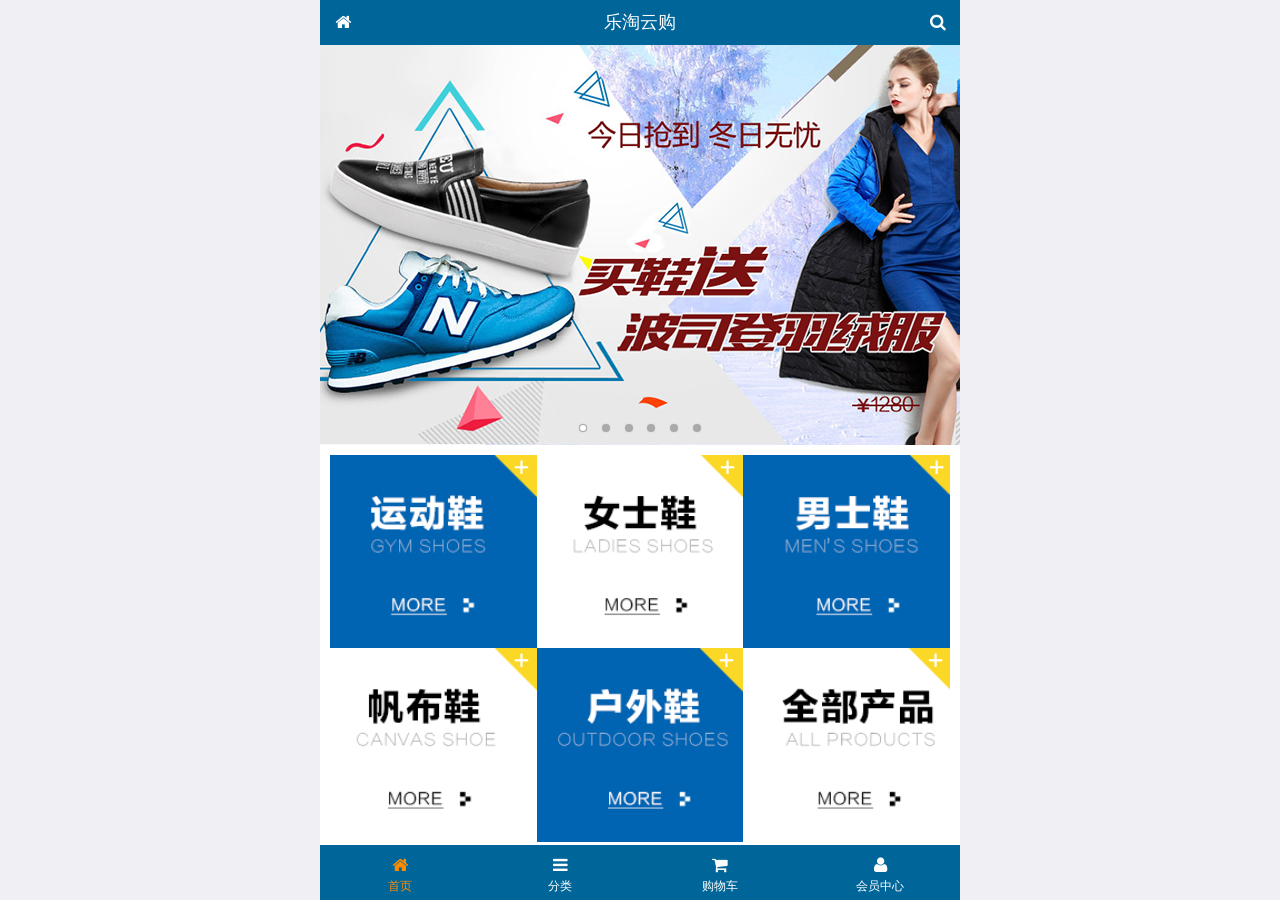
<file: public/front/index.html>
<!DOCTYPE html>
<html lang="zh-CN">
<head>
  <meta charset="UTF-8">
  <meta name="viewport"
        content="width=device-width, user-scalable=no, initial-scale=1.0, maximum-scale=1.0, minimum-scale=1.0">
  <title>乐淘首页</title>
  <link rel="icon" href="favicon.ico">
  <link rel="stylesheet" href="lib/mui/css/mui.css">
  <link rel="stylesheet" href="lib/fa/css/font-awesome.min.css">
  <link rel="stylesheet" href="css/common.css">
  <link rel="stylesheet" href="css/index.css">
</head>
<body>


<div class="lt_container">
  <div class="lt_header">
    <a class="icon_left" href="index.html"><span class="fa fa-home"></span></a>
    <h4>乐淘云购</h4>
    <a class="icon_right" href="search.html"><span class="fa fa-search"></span></a>
  </div>

  <div class="lt_content">

    <div class="mui-scroll-wrapper">
      <div class="mui-scroll">
        <!--所有的DOM结构写到这里面-->

        <!--轮播图-->
        <div class="mui-slider">
          <div class="mui-slider-group mui-slider-loop">
            <div class="mui-slider-item mui-slider-item-duplicate"><a href="#"><img src="images/banner6.png" /></a></div>
            <div class="mui-slider-item"><a href="#"><img src="images/banner1.png" /></a></div>
            <div class="mui-slider-item"><a href="#"><img src="images/banner2.png" /></a></div>
            <div class="mui-slider-item"><a href="#"><img src="images/banner3.png" /></a></div>
            <div class="mui-slider-item"><a href="#"><img src="images/banner4.png" /></a></div>
            <div class="mui-slider-item"><a href="#"><img src="images/banner5.png" /></a></div>
            <div class="mui-slider-item"><a href="#"><img src="images/banner6.png" /></a></div>
            <div class="mui-slider-item mui-slider-item-duplicate"><a href="#"><img src="images/banner1.png" /></a></div>
          </div>

          <div class="mui-slider-indicator">
            <div class="mui-indicator mui-active"></div>
            <div class="mui-indicator"></div>
            <div class="mui-indicator"></div>
            <div class="mui-indicator"></div>
            <div class="mui-indicator"></div>
            <div class="mui-indicator"></div>
          </div>
        </div>


        <!--导航-->
        <div class="lt_nav">
          <ul class="mui-clearfix">
            <li><a href="#"><img src="images/nav1.png" alt=""></a></li>
            <li><a href="#"><img src="images/nav2.png" alt=""></a></li>
            <li><a href="#"><img src="images/nav3.png" alt=""></a></li>
            <li><a href="#"><img src="images/nav4.png" alt=""></a></li>
            <li><a href="#"><img src="images/nav5.png" alt=""></a></li>
            <li><a href="#"><img src="images/nav6.png" alt=""></a></li>
          </ul>
        </div>

        <!--商品-->
        <div class="lt_product mui-clearfix">
          <a href="#" class="item">
            <img src="images/product.jpg" alt="">
            <p class="mui-ellipsis-2">adidas阿迪达斯 男式 场下休闲篮球鞋S83700场下休闲篮球鞋S83700 </p>
            <p>
              <span>&yen;560</span>
              <span>&yen;580</span>
            </p>
            <button class="mui-btn-blue">立即购买</button>
          </a>
          <a href="#" class="item">
            <img src="images/product.jpg" alt="">
            <p class="mui-ellipsis-2">adidas阿迪达斯 男式 场下休闲篮球鞋S83700场下休闲篮球鞋S83700 </p>
            <p>
              <span>&yen;560</span>
              <span>&yen;580</span>
            </p>
            <button class="mui-btn-blue">立即购买</button>
          </a>
          <a href="#" class="item">
            <img src="images/product.jpg" alt="">
            <p class="mui-ellipsis-2">adidas阿迪达斯 男式 场下休闲篮球鞋S83700场下休闲篮球鞋S83700 </p>
            <p>
              <span>&yen;560</span>
              <span>&yen;580</span>
            </p>
            <button class="mui-btn-blue">立即购买</button>
          </a>
          <a href="#" class="item">
            <img src="images/product.jpg" alt="">
            <p class="mui-ellipsis-2">adidas阿迪达斯 男式 场下休闲篮球鞋S83700场下休闲篮球鞋S83700 </p>
            <p>
              <span>&yen;560</span>
              <span>&yen;580</span>
            </p>
            <button class="mui-btn-blue">立即购买</button>
          </a>
        </div>

      </div>
    </div>




  </div>


  <div class="lt_footer">
    <ul>
      <li class="now">
        <a href="index.html">
          <span class="fa fa-home"></span>
          <p>首页</p>
        </a>
      </li>
      <li>
        <a href="category.html">
          <span class="fa fa-bars"></span>
          <p>分类</p>
        </a>
      </li>
      <li>
        <a href="cart.html">
          <span class="fa fa-shopping-cart"></span>
          <p>购物车</p>
        </a>
      </li>
      <li>
        <a href="user.html">
          <span class="fa fa-user"></span>
          <p>会员中心</p>
        </a>
      </li>
    </ul>
  </div>
</div>

<script src="lib/mui/js/mui.js"></script>
<script src="js/index.js"></script>
</body>
</html>
</file>
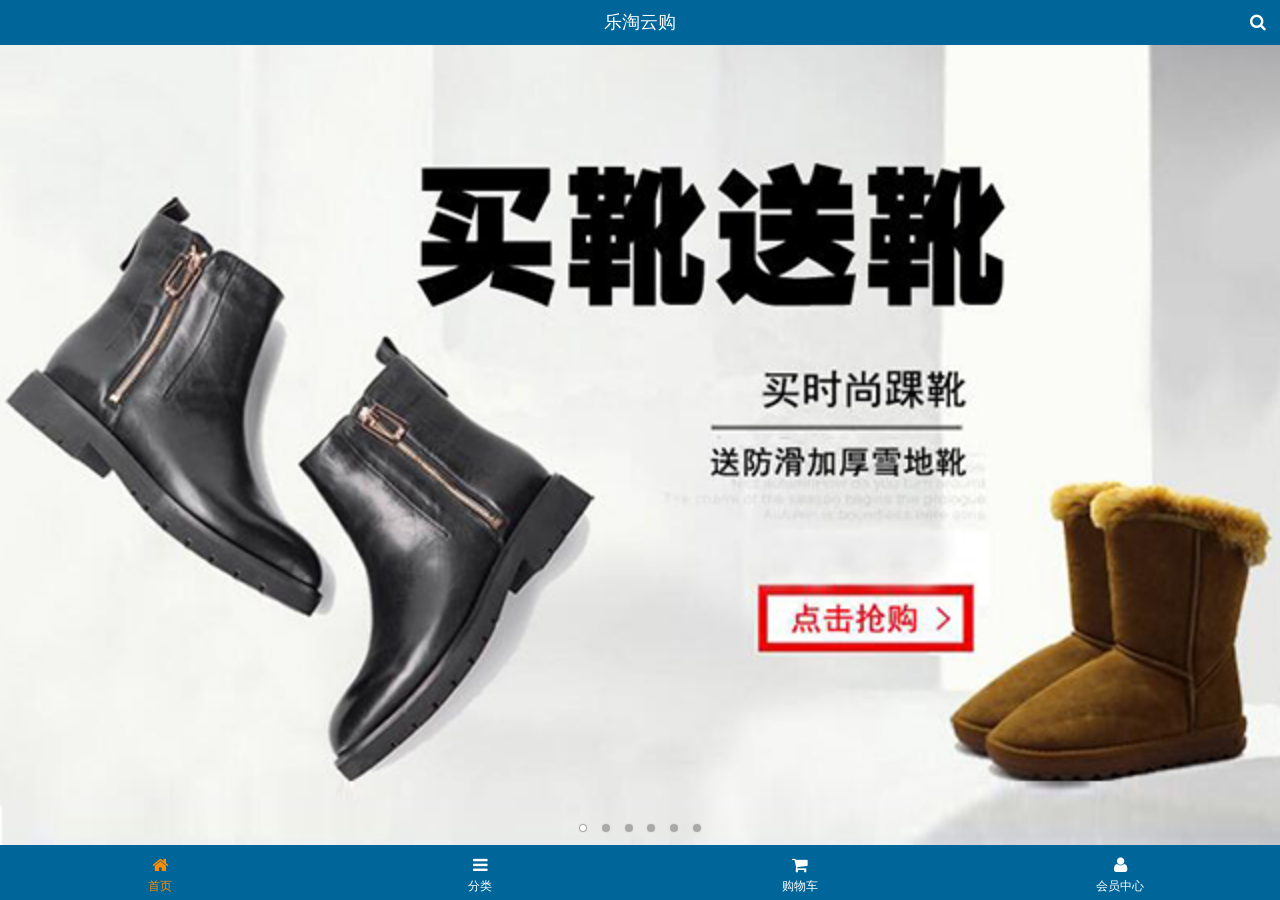
<file: public/mobile/index.html>
<!DOCTYPE html>
<html>
<head lang="en">
    <meta charset="UTF-8">
    <meta name="viewport" content="width=device-width,initial-scale=1.0,user-scalable=0"/>
    <title>乐淘首页</title>
    <link type="image/x-icon" rel="shortcut icon" href="images/favicon.ico">
    <link rel="stylesheet" href="assets/mui/css/mui.css"/>
    <link rel="stylesheet" href="assets/fa/css/font-awesome.min.css"/>
    <link rel="stylesheet" href="css/common.css"/>
    <link rel="stylesheet" href="css/index.css"/>
</head>
<body>
    <div class="lt_container">
        <header class="lt_topBar">
            <h3>乐淘云购</h3>
            <a class="btn_right" href="search.html"><span class="fa fa-search"></span></a>
        </header>
        <div class="lt_content">
            <div class="lt_wrapper">
                <div class="mui-scroll-wrapper">
                    <div class="mui-scroll">
                        <!--轮播图-->
                        <div class="mui-slider">
                            <div class="mui-slider-group mui-slider-loop">
                                <div class="mui-slider-item mui-slider-item-duplicate"><a href="#"><img src="images/banner6.png" /></a></div>
                                <div class="mui-slider-item mui-active"><a href="#"><img src="images/banner1.png" /></a></div>
                                <div class="mui-slider-item"><a href="#"><img src="images/banner2.png" /></a></div>
                                <div class="mui-slider-item"><a href="#"><img src="images/banner3.png" /></a></div>
                                <div class="mui-slider-item"><a href="#"><img src="images/banner4.png" /></a></div>
                                <div class="mui-slider-item"><a href="#"><img src="images/banner5.png" /></a></div>
                                <div class="mui-slider-item"><a href="#"><img src="images/banner6.png" /></a></div>
                                <div class="mui-slider-item mui-slider-item-duplicate"><a href="#"><img src="images/banner1.png" /></a></div>
                            </div>
                            <div class="mui-slider-indicator">
                                <div class="mui-indicator mui-active"></div>
                                <div class="mui-indicator"></div>
                                <div class="mui-indicator"></div>
                                <div class="mui-indicator"></div>
                                <div class="mui-indicator"></div>
                                <div class="mui-indicator"></div>
                            </div>
                        </div>
                        <!--导航栏-->
                        <nav class="lt_nav">
                            <a href="#"><img src="images/nav1.png" alt=""/></a>
                            <a href="#"><img src="images/nav2.png" alt=""/></a>
                            <a href="#"><img src="images/nav3.png" alt=""/></a>
                            <a href="#"><img src="images/nav4.png" alt=""/></a>
                            <a href="#"><img src="images/nav5.png" alt=""/></a>
                            <a href="#"><img src="images/nav6.png" alt=""/></a>
                        </nav>
                        <!--商品区块-->
                        <div class="lt_product">
                            <a class="item" href="#">
                                <img src="images/product.jpg" alt=""/>
                                <span class="mui-ellipsis-2 mui-text-left">adidas阿迪达斯 男式 场下休闲篮球鞋S83700 </span>
                                <p><span>&yen;560.00</span> <span>&yen;560.00</span></p>
                                <button class="mui-btn-blue">立即购买</button>
                            </a>
                            <a class="item" href="#">
                                <img src="images/product.jpg" alt=""/>
                                <span class="mui-ellipsis-2 mui-text-left">adidas阿迪达斯 男式 场下休闲篮球鞋S83700 </span>
                                <p><span>&yen;560.00</span> <span>&yen;560.00</span></p>
                                <button class="mui-btn-blue">立即购买</button>
                            </a>
                            <a class="item" href="#">
                                <img src="images/product.jpg" alt=""/>
                                <span class="mui-ellipsis-2 mui-text-left">adidas阿迪达斯 男式 场下休闲篮球鞋S83700 </span>
                                <p><span>&yen;560.00</span> <span>&yen;560.00</span></p>
                                <button class="mui-btn-blue">立即购买</button>
                            </a>
                            <a class="item" href="#">
                                <img src="images/product.jpg" alt=""/>
                                <span class="mui-ellipsis-2 mui-text-left">adidas阿迪达斯 男式 场下休闲篮球鞋S83700 </span>
                                <p><span>&yen;560.00</span> <span>&yen;560.00</span></p>
                                <button class="mui-btn-blue">立即购买</button>
                            </a>
                        </div>
                    </div>
                </div>
            </div>
        </div>
        <footer class="lt_tabBar">
            <ul>
                <li class="now"><a href="index.html"><span class="fa fa-home"></span><p>首页</p></a></li>
                <li><a href="category.html"><span class="fa fa-bars"></span><p>分类</p></a></li>
                <li><a href="cart.html"><span class="fa fa-shopping-cart"></span><p>购物车</p></a></li>
                <li><a href="user/index.html"><span class="fa fa-user"></span><p>会员中心</p></a></li>
            </ul>
        </footer>
    </div>
<script src="assets/mui/js/mui.js"></script>
<script src="js/common.js"></script>
<script src="js/index.js"></script>
</body>
</html>
</file>
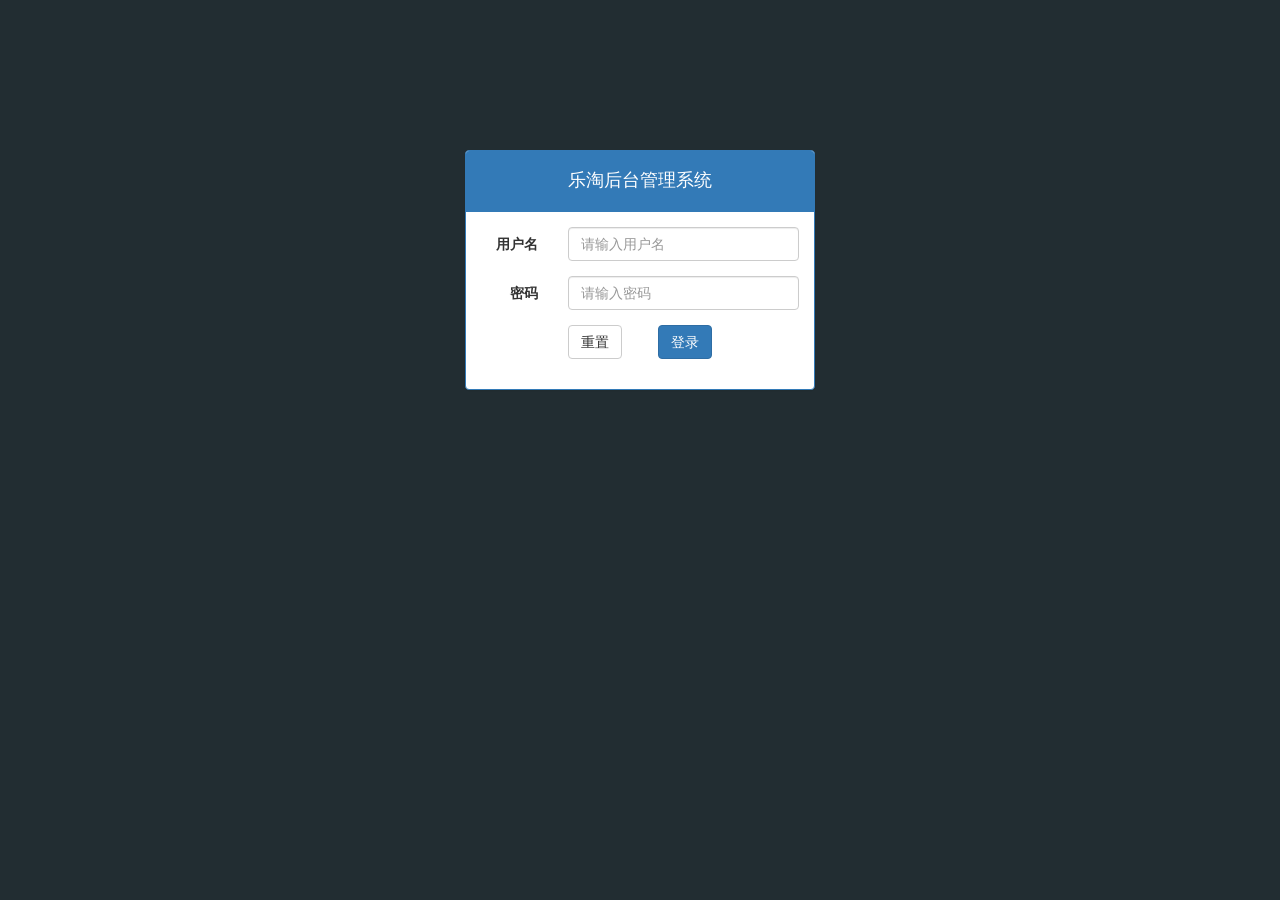
<file: public/back/login.html>
<!DOCTYPE html>
<html lang="zh-CN">
<head>
  <meta charset="UTF-8">
  <title>乐淘管理系统-登录</title>
  <link rel="stylesheet" href="lib/bootstrap/css/bootstrap.css">
  <link rel="stylesheet" href="lib/bootstrap-validator/css/bootstrapValidator.css">
  <link rel="stylesheet" href="lib/nprogress/nprogress.css">
  <link rel="stylesheet" href="css/common.css">
</head>
<body style="background-color: #222d32;">


<div class="container">

  <div class="col-md-4 col-md-offset-4">
    <div class="lt_panel panel panel-primary mt150">
      <div class="panel-heading"><h4>乐淘后台管理系统</h4></div>
      <div class="panel-body">
        <form id="form" class="form-horizontal">
          <div class="form-group">
            <label for="username" class="col-sm-3 control-label">用户名</label>
            <div class="col-sm-9">
              <input name="username" id="username" type="text" class="form-control" placeholder="请输入用户名">
            </div>
          </div>
          <div class="form-group">
            <label for="password" class="col-sm-3 control-label">密码</label>
            <div class="col-sm-9">
              <input type="password" class="form-control" name="password" id="password" placeholder="请输入密码">
            </div>
          </div>
          <div class="form-group">
            <div class="col-sm-offset-3 col-sm-6">
              <button type="reset" class="btn btn-default pull-left">重置</button>
              <button type="submit" class="btn btn-primary pull-right">登录</button>
            </div>
          </div>
        </form>
      </div>
    </div>
  </div>

</div>


<script src="lib/jquery/jquery.js"></script>
<script src="lib/bootstrap/js/bootstrap.js"></script>
<script src="lib/bootstrap-validator/js/bootstrapValidator.js"></script>
<script src="lib/nprogress/nprogress.js"></script>
<script src="js/common.js"></script>
<script src="js/login.js"></script>
</body>
</html>
</file>
<file: public/front/css/common.css>
@charset "UTF-8";

html,body{
  height: 100%;
}

* {
  margin: 0;
  padding: 0;
  list-style: none;
}

img {
  width: 100%;
  display: block;
}

/*通用样式*/
.lt_container {
  width: 100%;
  height: 100%;
  max-width: 640px;
  min-width: 320px;
  margin: 0 auto;
  padding-top: 45px;
  padding-bottom: 55px;
}

.lt_content {
  width: 100%;
  height: 100%;
  position: relative;
  background-color: #fff;
}

.lt_header {
  height: 45px;
  width: 100%;
  background-color: #069;
  position: fixed;
  top: 0;
  max-width: 640px;
  z-index: 999;
}


.lt_header .icon_left,
.lt_header .icon_right {
  height: 45px;
  width: 45px;
  position: absolute;
  top: 0;
  color: #fff;
  text-align: center;
  line-height: 45px;
}
.lt_header .icon_left{
  left: 0;
}
.lt_header .icon_right{
  right: 0;
}

.lt_header h4 {
  width: 100%;
  height: 45px;
  font-weight: 400;
  color: #fff;
  text-align: center;
  line-height: 45px;
  margin: 0;
}



/*底部*/
.lt_footer {
  height: 55px;
  width: 100%;
  background-color: #069;
  position: fixed;
  bottom: 0;
  max-width: 640px;
  z-index: 999;
}

.lt_footer li {
  float: left;
  width: 25%;
  text-align: center;
  padding-top: 10px;
}

.lt_footer li.now a{
  color: darkorange;
}

.lt_footer li.now p {
  color: darkorange;
}


.lt_footer a {
  color: #fff;
}

.lt_footer p {
  color: #fff;
  margin-bottom: 0;
  font-size: 12px;
}



.lt_product {
  padding: 10px;
}

.lt_product .item {
  width: 48%;
  border: 1px solid #ccc;
  float: left;
  text-align: center;
  padding: 10px;
  margin-top: 10px;
}

.lt_product .item p {
  margin-top: 10px;
  height: 40px;
}

.lt_product .item:nth-child(odd){
  margin-right: 4%;
}

.lt_product .item p span:first-child {
  color: red;
}

.lt_product .item p span:last-child {
  text-decoration: line-through;
}



/*搜索相关*/
.lt_search {
  padding: 10px;
  position: relative;
}


.lt_search input {
  width: 100%;
  height: 34px;
  border: 1px solid #007aff;
  font-size: 12px;
  border-radius: 5px;
  margin: 0;
}

.lt_search button {
  position: absolute;
  right: 10px;
  top: 10px;
  border-radius: 0 5px 5px 0;
}


.loading {
  width: 40px;
  height: 40px;
  border: 3px solid #069;
  position: absolute;
  left: 50%;
  transform: translateX(-50%);
  top: 200px;

  animation: zhuan 1s infinite ease-in-out;
}

@keyframes zhuan {
  from {
    transform: translateX(-50%) rotate(0deg);
  }
  to {
    transform: translateX(-50%) rotate(360deg);
  }
}
</file>
<file: public/front/css/index.css>
@charset "UTF-8";

.lt_nav {
  padding: 10px;
}

.lt_nav li {
  width: 33.33%;
  float: left;
}

.lt_nav img {
  width: 100%;
  display: block;
}
</file>
<file: public/mobile/css/common.css>
/*reset css*/
/*common css*/
/*大容器*/
.lt_container{
    position: absolute;
    left: 0;
    top: 0;
    background: #fff;
    width: 100%;
    height: 100%;
    overflow: hidden;
}
/*顶部通栏*/
.lt_topBar{
    width: 100%;
    height: 45px;
    background: #069;
    position: absolute;
    left: 0;
    top: 0;
}
.lt_topBar h3{
    font-size: 18px;
    line-height: 45px;
    text-align: center;
    color: #fff;
    margin: 0;
    font-weight: normal;
}
.lt_topBar a{
    position: absolute;
    top: 0;
    width: 45px;
    height: 45px;
    text-align: center;
    line-height: 45px;
    color: #fff;
}
.lt_topBar .btn_left{
    left: 0;
}
.lt_topBar .btn_left .mui-icon{
    font-weight: bold;
}
.lt_topBar .btn_right{
    right: 0;
}
/*主体内容*/
.lt_content{
    width: 100%;
    height: 100%;
    padding-top: 45px;
    padding-bottom: 55px;
}
.lt_content .lt_wrapper{
    width: 100%;
    height: 100%;
    position: relative;
}
/*底部页签*/
.lt_tabBar{
    width: 100%;
    height: 55px;
    background: #069;
    position: absolute;
    left: 0;
    bottom: 0;
}
.lt_tabBar ul{
    list-style: none;
    margin: 0;
    padding: 0;
}
.lt_tabBar ul li{
    width: 25%;
    float: left;
    text-align: center;
    padding-top: 10px;
}
.lt_tabBar ul li.now a{
    color: darkorange;
}
.lt_tabBar ul li.now a p{
    color: darkorange;
}
.lt_tabBar ul li a{
    color: #fff;
}
.lt_tabBar ul li a p{
    color: #fff;
    font-size: 12px;
    padding-bottom: 0;
    margin-bottom: 0;
}


/*model css*/

/*商品*/
.lt_product{
    padding: 0 10px;
    background: #fff;
}
.lt_product .item{
    width: 48%;
    float: left;
    text-align: center;
    box-shadow: 0 0 5px #ccc;
    margin-top: 10px;
    padding: 10px 5px;
}
/*even 偶数  odd 奇数*/
.lt_product .item:nth-child(even){
    margin-left: 4%;
}
.lt_product .item img{
    width: 100%;
    display: block;
    margin-bottom:5px;
}
.lt_product .mui-ellipsis-2{
    height: 41px;
}
.lt_product .item p{
    font-size: 12px;
}
.lt_product .item p span:first-child{
    color: red;
}
.lt_product .item p span:last-child{
    color: grey;
    text-decoration: line-through;
}

/*加载中效果*/
.loading{
    min-height: 250px;
    width: 100%;
    text-align: center;
    line-height: 250px;
}
.loading .mui-icon{
    color: #069;
    animation: rotateLoading 1s infinite;
}
@keyframes rotateLoading {
    from{
        transform: rotate(0deg);
        -webkit-transform: rotate(0deg);
    }
    to{
        transform: rotate(360deg);
        -webkit-transform: rotate(360deg);
    }
}
/*webkit兼容*/
@-webkit-keyframes rotateLoading {
    from{
        transform: rotate(0deg);
        -webkit-transform: rotate(0deg);
    }
    to{
        transform: rotate(360deg);
        -webkit-transform: rotate(360deg);
    }
}
</file>
<file: public/mobile/css/index.css>
/*������*/
.lt_nav{
    margin-top: 10px;
    padding: 0 10px;
}
.lt_nav a{
    float: left;
    width: 33.3333%;
}
.lt_nav a img{
    width: 100%;
    display: block;
}
</file>
<file: public/back/lib/nprogress/nprogress.css>
/* Make clicks pass-through */
#nprogress {
  pointer-events: none;
}

#nprogress .bar {
  background: greenyellow;

  position: fixed;
  z-index: 10000;
  top: 0;
  left: 0;

  width: 100%;
  height: 2px;
}

/* Fancy blur effect */
#nprogress .peg {
  display: block;
  position: absolute;
  right: 0px;
  width: 100px;
  height: 100%;
  box-shadow: 0 0 10px #29d, 0 0 5px #29d;
  opacity: 1.0;

  -webkit-transform: rotate(3deg) translate(0px, -4px);
      -ms-transform: rotate(3deg) translate(0px, -4px);
          transform: rotate(3deg) translate(0px, -4px);
}

/* Remove these to get rid of the spinner */
#nprogress .spinner {
  display: block;
  position: fixed;
  z-index: 1031;
  top: 15px;
  right: 15px;
}

#nprogress .spinner-icon {
  width: 18px;
  height: 18px;
  box-sizing: border-box;

  border: solid 2px transparent;
  border-top-color: #29d;
  border-left-color: #29d;
  border-radius: 50%;

  -webkit-animation: nprogress-spinner 400ms linear infinite;
          animation: nprogress-spinner 400ms linear infinite;
}

.nprogress-custom-parent {
  overflow: hidden;
  position: relative;
}

.nprogress-custom-parent #nprogress .spinner,
.nprogress-custom-parent #nprogress .bar {
  position: absolute;
}

@-webkit-keyframes nprogress-spinner {
  0%   { -webkit-transform: rotate(0deg); }
  100% { -webkit-transform: rotate(360deg); }
}
@keyframes nprogress-spinner {
  0%   { transform: rotate(0deg); }
  100% { transform: rotate(360deg); }
}
</file>
<file: public/back/css/common.css>
@charset "UTF-8";

.mt150 {
  margin-top: 150px;
}

.mb20 {
  margin-bottom: 20px;
}

.lt_panel h4 {
  text-align: center;
}

ul {
  margin: 0;
  padding: 0;
  list-style: none;
}

a {
  text-decoration: none;
}

a:link, a:visited, a:hover, a:active {
  text-decoration: none;
}

.lt_main .table td {
  text-align: center;
  vertical-align: middle;
}


.lt_aside {
  width: 180px;
  height: 100%;
  background-color: #222d32;
  position: fixed;
  left: 0;
  transition: all 1s;
  z-index: 999;

}


.lt_aside.now {
  left: -180px;
}

.lt_aside .brand a {
  height: 50px;
  line-height: 50px;
  color: #fff;
  text-align: center;
  font-size: 24px;
  display: block;
  background-color: #337ab7;
}

.lt_aside .user {
  height: 150px;
}

.lt_aside .user img{
  width: 80px;
  height: 80px;
  border-radius: 50%;
  margin: 30px auto 0;
  display: block;
}

.lt_aside .user p {
  color: #fff;
  font-size: 16px;
  text-align: center;
  line-height: 40px;
  height: 40px;
}

.lt_aside .nav a {
  display: block;
  height: 40px;
  line-height: 40px;
  color: #ccc;
  padding-left: 30px;
  border: 3px solid transparent;
}

.lt_aside .child a {
  padding-left: 50px;
}

.lt_aside .nav a.now {
  background-color: #1d1f21;
  border-left-color: #367fa9;
  color: #fff;
}


.lt_main {
  padding-left: 180px;
  transition: all 1s;
  padding-top: 70px;
}

.lt_main.now {
  padding-left: 0;
}

.lt_header {
  height: 50px;
  line-height: 50px;
  background-color: #3c8dbc;
  padding: 0 20px 0 200px;
  margin-bottom: 20px;
  position: fixed;
  width: 100%;
  left: 0;
  top: 0;
  z-index: 998;
  transition: all 1s;
}

.lt_header.now {
  padding-left: 20px;
}

.lt_header a {
  color: #fff;
  font-size: 16px;
}



.lt_content .pic_left,
.lt_content .pic_right {
  width: 45%;
  height: 400px;
}



.fileupload_box {
  width: 100px;
  height: 34px;
  line-height: 34px;
  position: relative;
}

.fileupload_box:hover button {
  color: #333;
  background-color: #e6e6e6;
  border-color: #adadad;
}

.fileupload_box button {
  width: 100%;
  height: 100%;
}

.fileupload_box input {
  position: absolute;
  top: 0;
  left: 0;
  width: 100%;
  height: 100%;
  opacity: 0;
}
</file>
<file: public/back/lib/bootstrap-validator/css/bootstrapValidator.css>
/**
 * BootstrapValidator (http://bootstrapvalidator.com)
 * The best jQuery plugin to validate form fields. Designed to use with Bootstrap 3
 *
 * @author      http://twitter.com/nghuuphuoc
 * @copyright   (c) 2013 - 2014 Nguyen Huu Phuoc
 * @license     MIT
 */

.bv-form .help-block {
    margin-bottom: 0;
}
.bv-form .tooltip-inner {
    text-align: left;
}
.nav-tabs li.bv-tab-success > a {
    color: #3c763d;
}
.nav-tabs li.bv-tab-error > a {
    color: #a94442;
}
</file>
